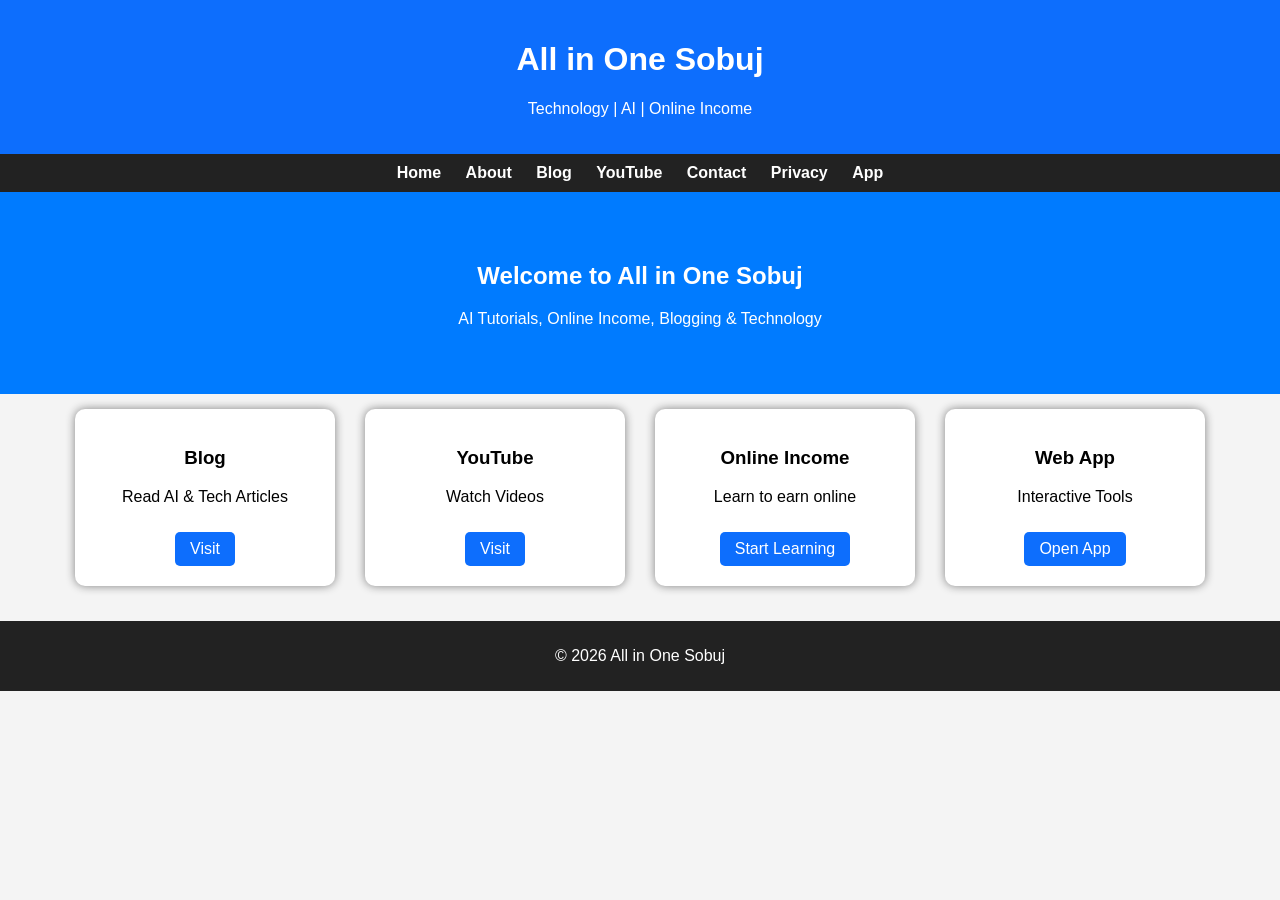
<file: index.html>
<!DOCTYPE html>
<html>
<head>
<meta charset="UTF-8">
<title>All in One Sobuj</title>

<!-- SEO -->
<meta name="description" content="Learn AI, Blogging, Technology and Online Income">
<meta name="keywords" content="AI, Blogging, Online Income, Technology">
<meta name="author" content="Sultan Mahamud">

<link rel="stylesheet" href="style.css">

<!-- AdSense (Replace ca-pub-XXXX) -->
<script async src="https://pagead2.googlesyndication.com/pagead/js/adsbygoogle.js?client=ca-pub-XXXX"
     crossorigin="anonymous"></script>

</head>

<body>

<header>
<h1>All in One Sobuj</h1>
<p>Technology | AI | Online Income</p>
</header>

<nav>
<a href="index.html">Home</a>
<a href="about.html">About</a>
<a href="blog.html">Blog</a>
<a href="youtube.html">YouTube</a>
<a href="contact.html">Contact</a>
<a href="privacy.html">Privacy</a>
<a href="app/app.html">App</a>
</nav>

<div class="hero">
<h2>Welcome to All in One Sobuj</h2>
<p>AI Tutorials, Online Income, Blogging & Technology</p>
</div>

<div class="container">

<div class="card">
<h3>Blog</h3>
<p>Read AI & Tech Articles</p>
<a href="blog.html">Visit</a>
</div>

<div class="card">
<h3>YouTube</h3>
<p>Watch Videos</p>
<a href="youtube.html">Visit</a>
</div>

<div class="card">
<h3>Online Income</h3>
<p>Learn to earn online</p>
<a href="post1.html">Start Learning</a>
</div>

<div class="card">
<h3>Web App</h3>
<p>Interactive Tools</p>
<a href="app/app.html">Open App</a>
</div>

</div>

<footer>
<p>© 2026 All in One Sobuj</p>
</footer>

</body>
</html>
</file>
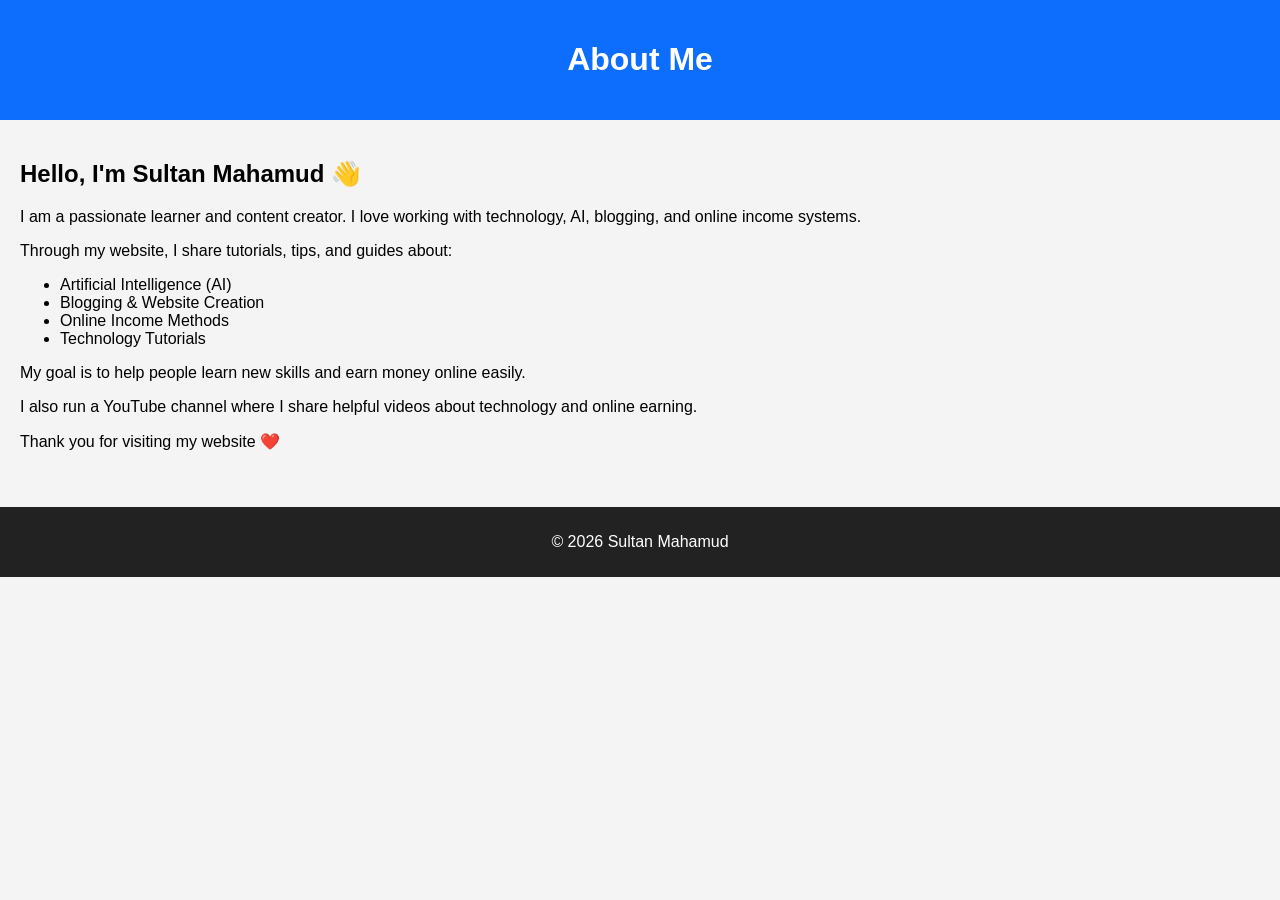
<file: about.html>
<!DOCTYPE html>
<html>
<head>
<meta charset="UTF-8">
<title>About - Sultan Mahamud</title>
<link rel="stylesheet" href="style.css">
</head>

<body>

<header>
<h1>About Me</h1>
</header>

<section style="padding:20px">

<h2>Hello, I'm Sultan Mahamud 👋</h2>

<p>
I am a passionate learner and content creator. I love working with technology, 
AI, blogging, and online income systems.
</p>

<p>
Through my website, I share tutorials, tips, and guides about:
</p>

<ul>
<li>Artificial Intelligence (AI)</li>
<li>Blogging & Website Creation</li>
<li>Online Income Methods</li>
<li>Technology Tutorials</li>
</ul>

<p>
My goal is to help people learn new skills and earn money online easily.
</p>

<p>
I also run a YouTube channel where I share helpful videos about technology 
and online earning.
</p>

<p>
Thank you for visiting my website ❤️
</p>

</section>

<footer style="text-align:center;padding:10px">
<p>© 2026 Sultan Mahamud</p>
</footer>

</body>
</html>
</file>
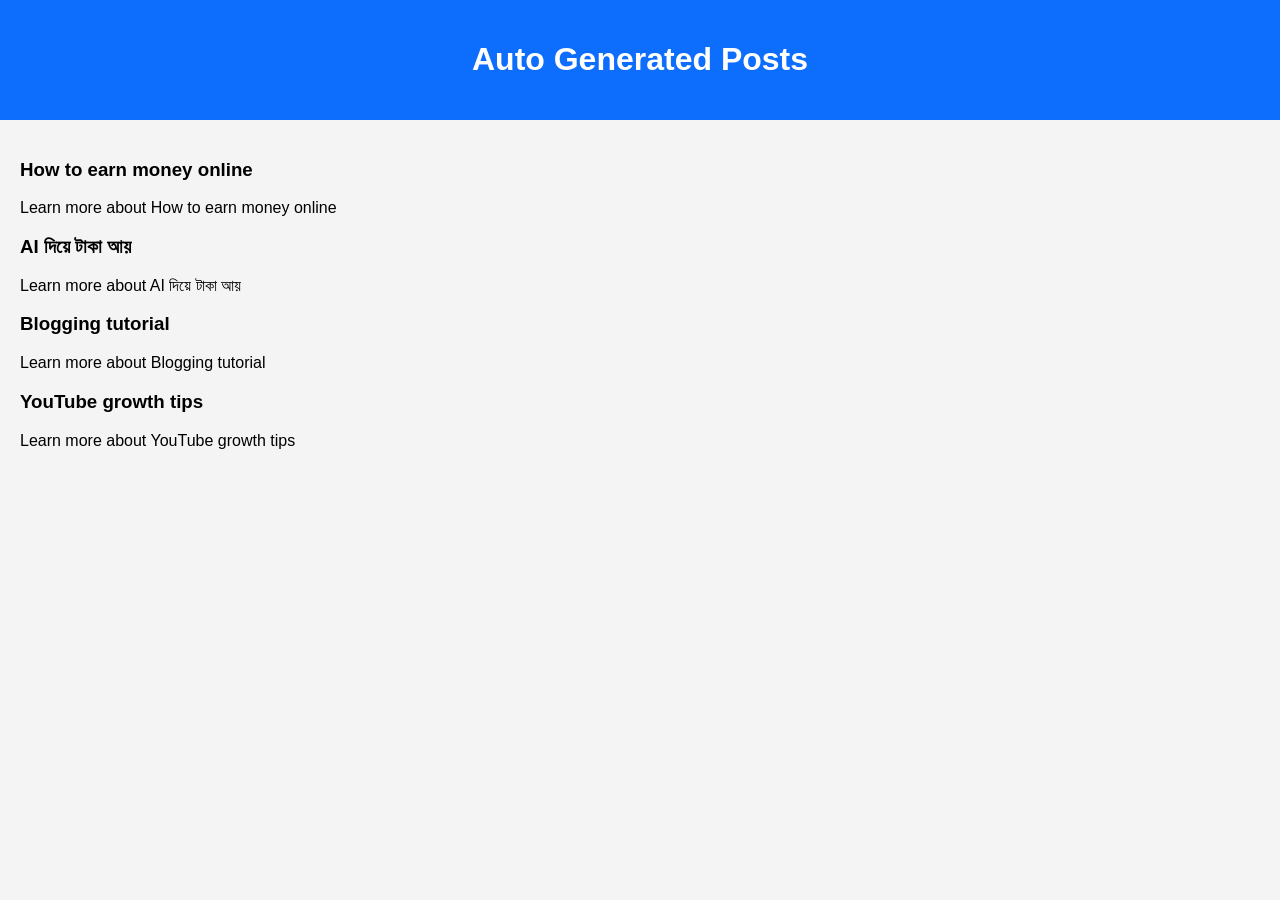
<file: auto-posts.html>
<!DOCTYPE html>
<html>
<head>
<meta charset="UTF-8">
<title>Auto Posts</title>
<link rel="stylesheet" href="style.css">
</head>

<body>

<header>
<h1>Auto Generated Posts</h1>
</header>

<section id="posts" style="padding:20px"></section>

<script>

const posts = [
  "How to earn money online",
  "AI দিয়ে টাকা আয়",
  "Blogging tutorial",
  "YouTube growth tips"
];

let container = document.getElementById("posts");

posts.forEach(post => {
  let div = document.createElement("div");
  div.innerHTML = "<h3>" + post + "</h3><p>Learn more about " + post + "</p>";
  container.appendChild(div);
});

</script>

</body>
</html>
</file>
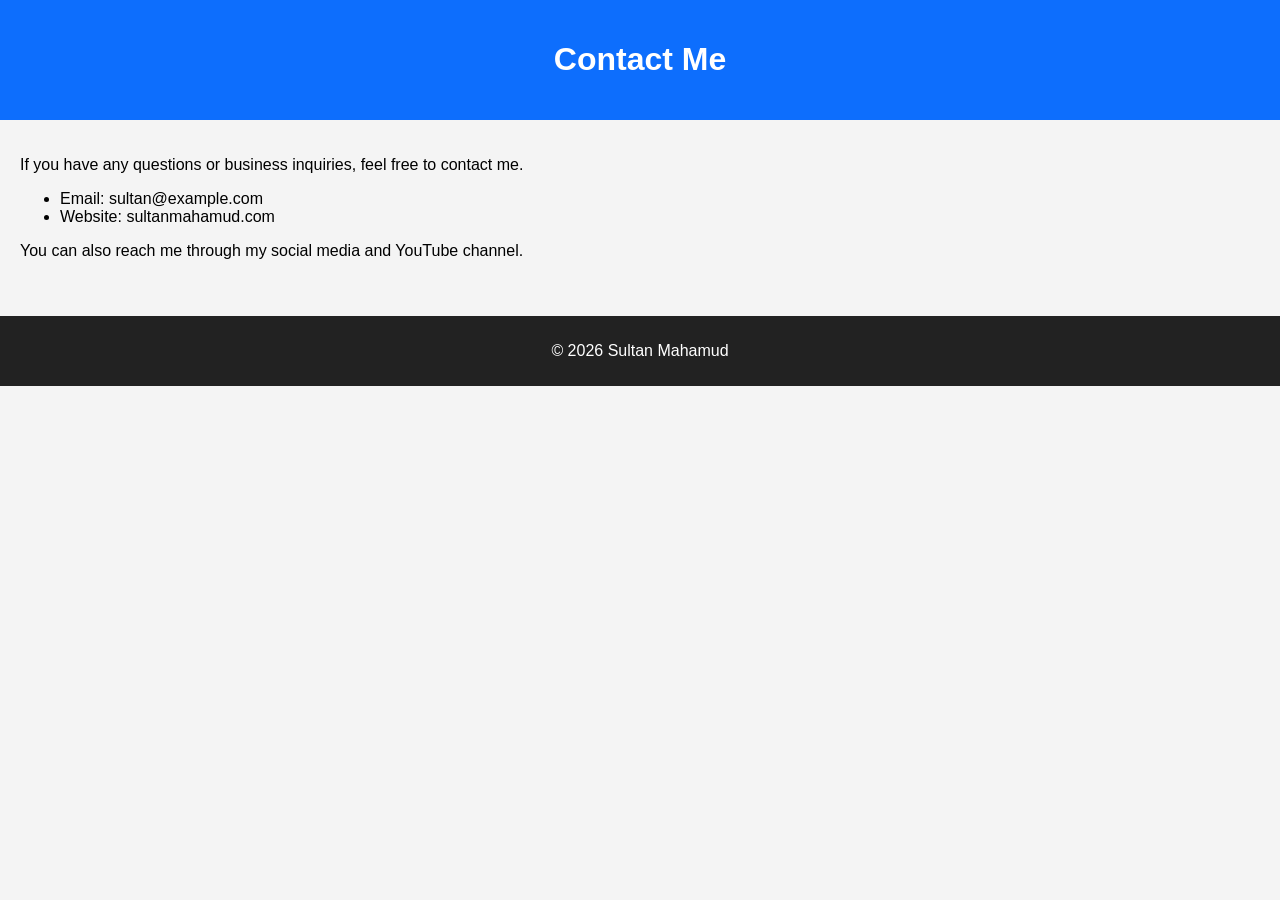
<file: contact.html>
<!DOCTYPE html>
<html>
<head>
<meta charset="UTF-8">
<title>Contact - Sultan Mahamud</title>
<link rel="stylesheet" href="style.css">
</head>

<body>

<header>
<h1>Contact Me</h1>
</header>

<section style="padding:20px">

<p>If you have any questions or business inquiries, feel free to contact me.</p>

<ul>
<li>Email: sultan@example.com</li>
<li>Website: sultanmahamud.com</li>
</ul>

<p>You can also reach me through my social media and YouTube channel.</p>

</section>

<footer style="text-align:center">
<p>© 2026 Sultan Mahamud</p>
</footer>

</body>
</html>
</file>
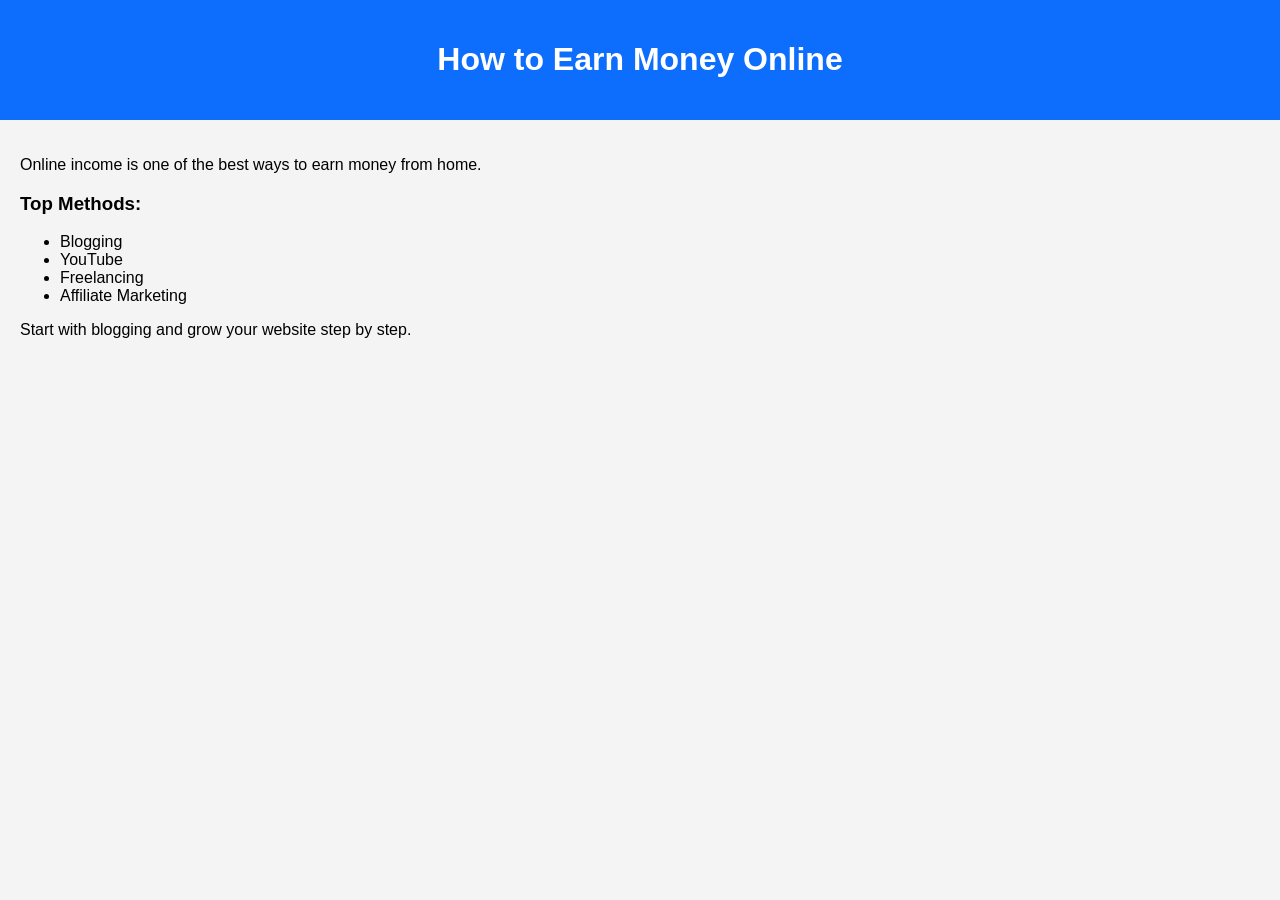
<file: post1.html>
<!DOCTYPE html>
<html>
<head>
<meta charset="UTF-8">
<title>How to Earn Money Online</title>
<link rel="stylesheet" href="style.css">
</head>

<body>

<header>
<h1>How to Earn Money Online</h1>
</header>

<section style="padding:20px">

<p>
Online income is one of the best ways to earn money from home.
</p>

<h3>Top Methods:</h3>

<ul>
<li>Blogging</li>
<li>YouTube</li>
<li>Freelancing</li>
<li>Affiliate Marketing</li>
</ul>

<p>
Start with blogging and grow your website step by step.
</p>

</section>

</body>
</html>
</file>
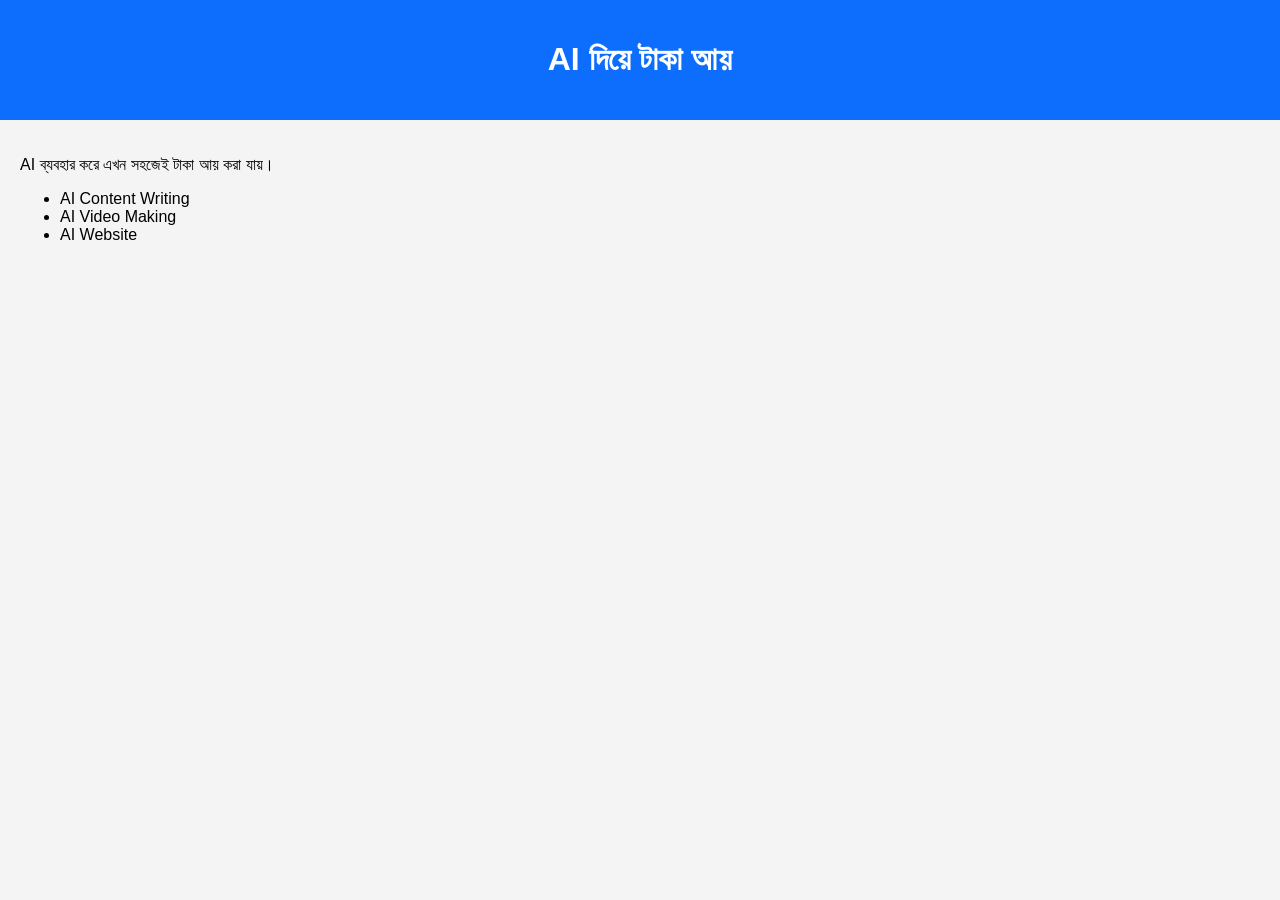
<file: post2.html>
<!DOCTYPE html>
<html>
<head>
<meta charset="UTF-8">
<title>AI দিয়ে টাকা আয়</title>
<link rel="stylesheet" href="style.css">
</head>

<body>

<header>
<h1>AI দিয়ে টাকা আয়</h1>
</header>

<section style="padding:20px">

<p>
AI ব্যবহার করে এখন সহজেই টাকা আয় করা যায়।
</p>

<ul>
<li>AI Content Writing</li>
<li>AI Video Making</li>
<li>AI Website</li>
</ul>

</section>

</body>
</html>
</file>
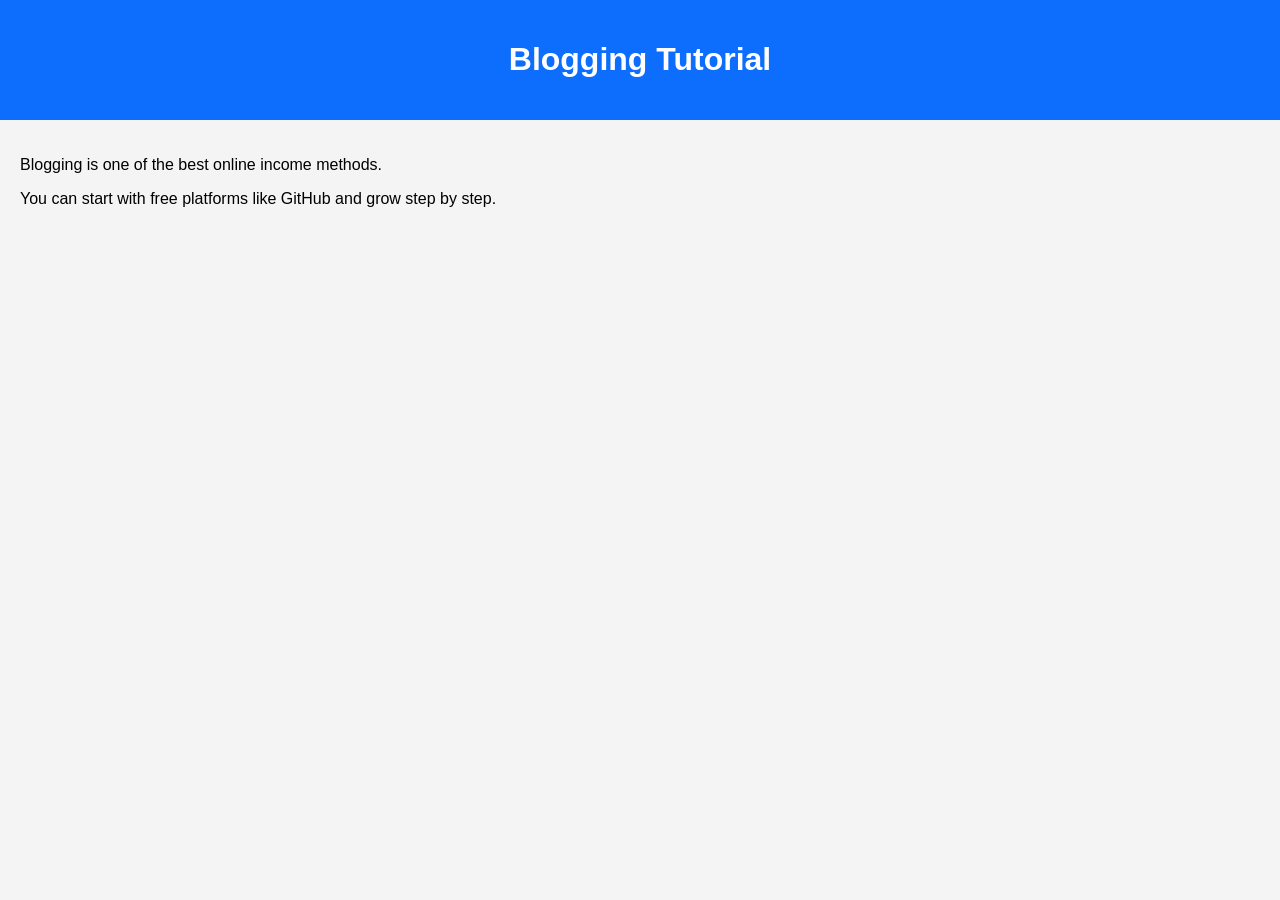
<file: post3.html>
<!DOCTYPE html>
<html>
<head>
<meta charset="UTF-8">
<title>Blogging Tutorial</title>
<link rel="stylesheet" href="style.css">
</head>

<body>

<header>
<h1>Blogging Tutorial</h1>
</header>

<section style="padding:20px">

<p>
Blogging is one of the best online income methods.
</p>

<p>
You can start with free platforms like GitHub and grow step by step.
</p>

</section>

</body>
</html>
</file>
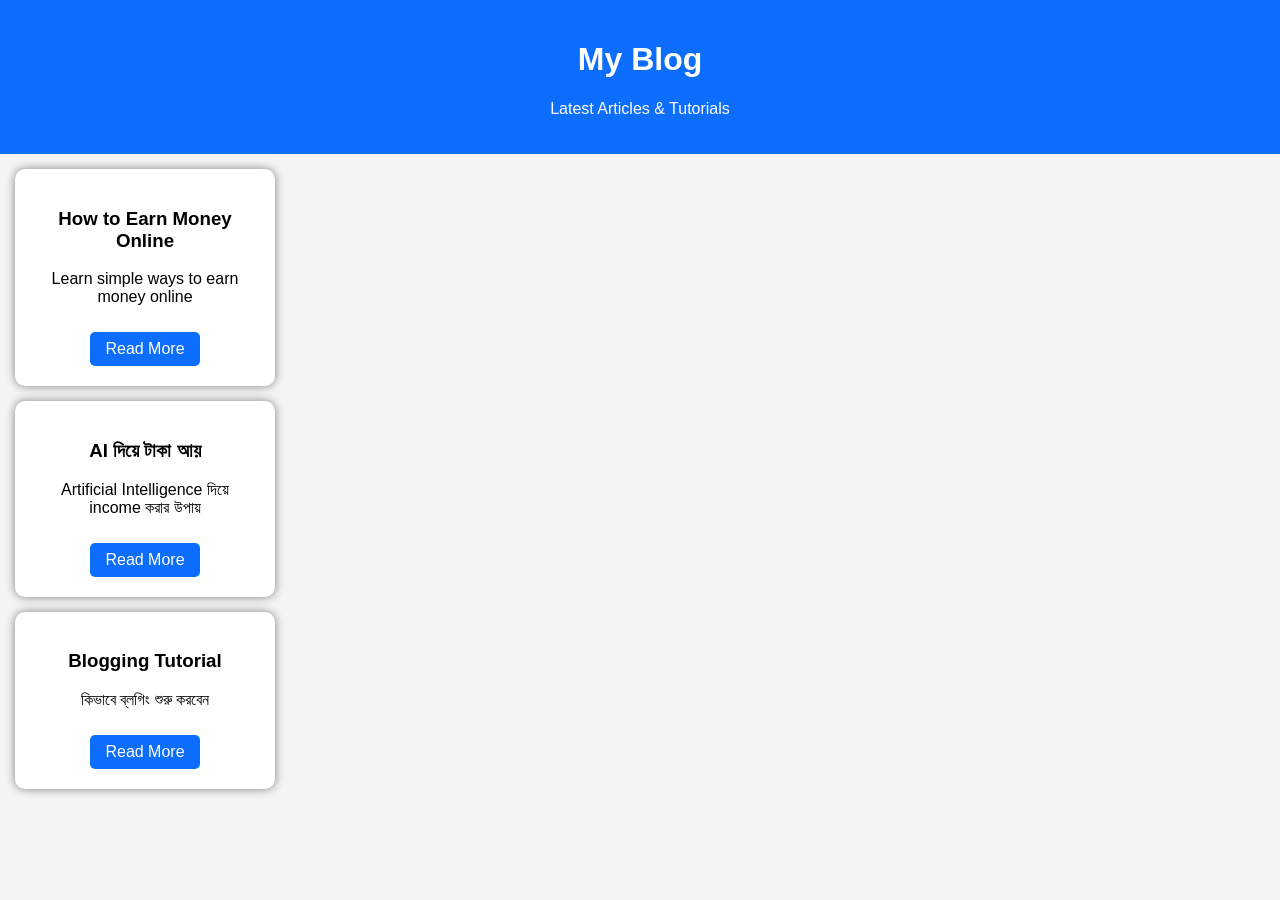
<file: post4.html>
<!DOCTYPE html>
<html>
<head>
<meta charset="UTF-8">
<title>Blog - Sultan Mahamud</title>
<link rel="stylesheet" href="style.css">
</head>

<body>

<header>
<h1>My Blog</h1>
<p>Latest Articles & Tutorials</p>
</header>

<section class="cards">

<div class="card">
<h3>How to Earn Money Online</h3>
<p>Learn simple ways to earn money online</p>
<a href="post1.html">Read More</a>
</div>

<div class="card">
<h3>AI দিয়ে টাকা আয়</h3>
<p>Artificial Intelligence দিয়ে income করার উপায়</p>
<a href="post2.html">Read More</a>
</div>

<div class="card">
<h3>Blogging Tutorial</h3>
<p>কিভাবে ব্লগিং শুরু করবেন</p>
<a href="post3.html">Read More</a>
</div>

</section>

</body>
</html>
</file>
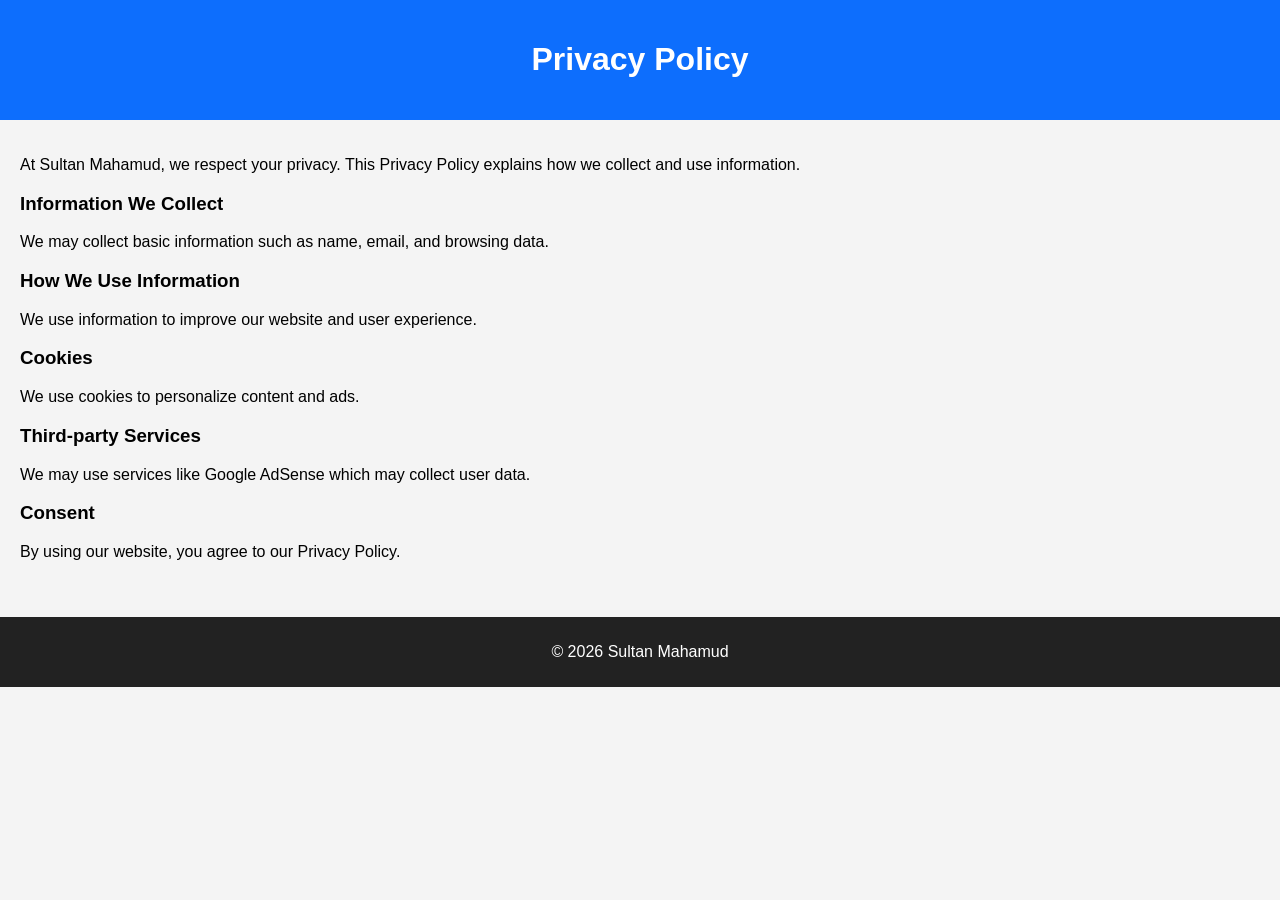
<file: privacy.html>
<!DOCTYPE html>
<html>
<head>
<meta charset="UTF-8">
<title>Privacy Policy</title>
<link rel="stylesheet" href="style.css">
</head>

<body>

<header>
<h1>Privacy Policy</h1>
</header>

<section style="padding:20px">

<p>
At Sultan Mahamud, we respect your privacy. This Privacy Policy explains how we collect and use information.
</p>

<h3>Information We Collect</h3>
<p>We may collect basic information such as name, email, and browsing data.</p>

<h3>How We Use Information</h3>
<p>We use information to improve our website and user experience.</p>

<h3>Cookies</h3>
<p>We use cookies to personalize content and ads.</p>

<h3>Third-party Services</h3>
<p>We may use services like Google AdSense which may collect user data.</p>

<h3>Consent</h3>
<p>By using our website, you agree to our Privacy Policy.</p>

</section>

<footer style="text-align:center">
<p>© 2026 Sultan Mahamud</p>
</footer>

</body>
</html>
</file>
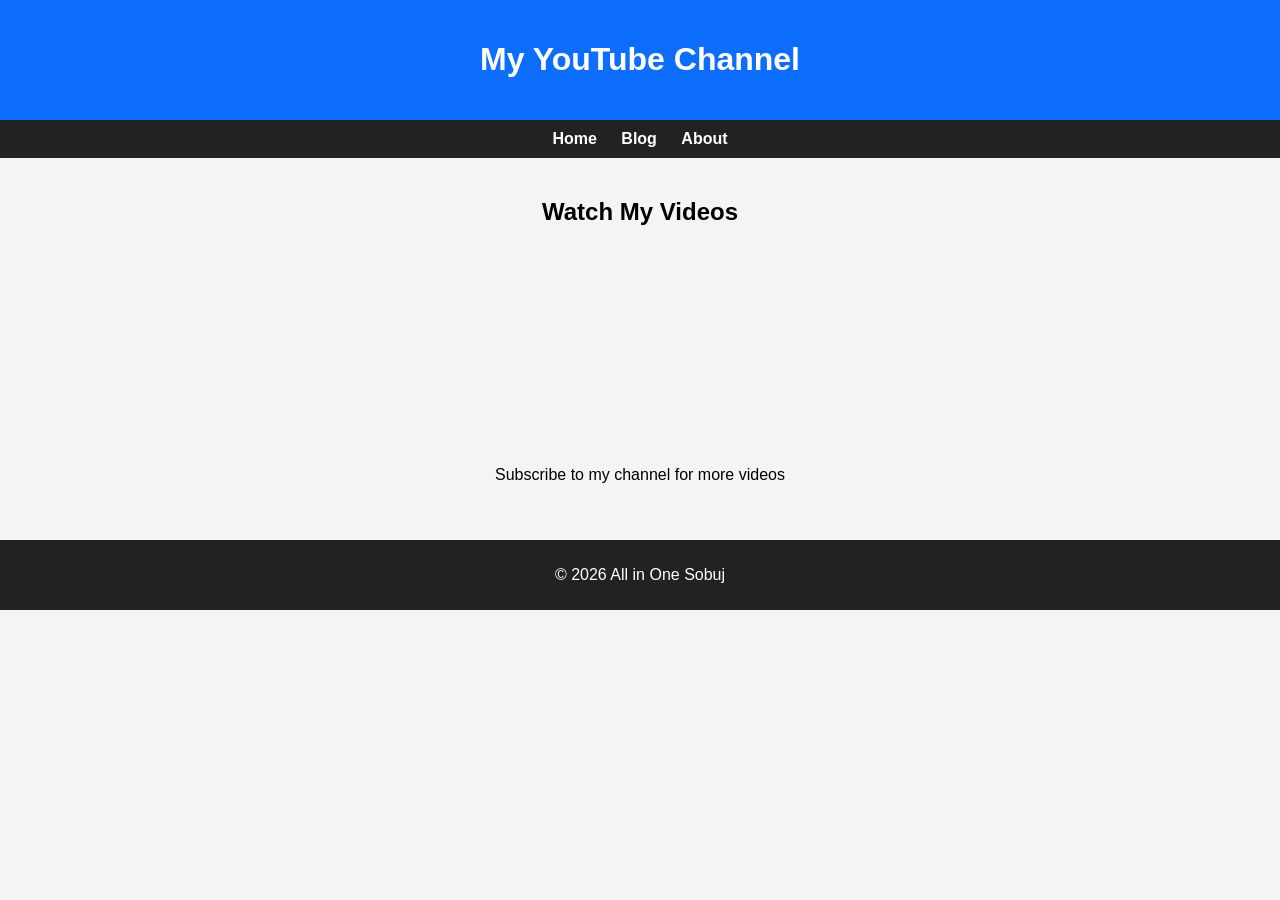
<file: youtube.html>
<!DOCTYPE html>
<html>
<head>
<meta charset="UTF-8">
<title>YouTube - All in One Sobuj</title>
<link rel="stylesheet" href="style.css">
</head>

<body>

<header>
<h1>My YouTube Channel</h1>
</header>

<nav>
<a href="index.html">Home</a>
<a href="blog.html">Blog</a>
<a href="about.html">About</a>
</nav>

<section style="text-align:center; padding:20px">

<h2>Watch My Videos</h2>

<iframe width="300" height="200"
src="http://www.youtube.com/@allinonesobuj"
frameborder="0" allowfullscreen>
</iframe>

<p>Subscribe to my channel for more videos</p>

</section>

<footer>
<p>© 2026 All in One Sobuj</p>
</footer>

</body>
</html>
</file>
<file: style.css>
body {
  margin:0;
  font-family: Arial;
  background:#f4f4f4;
}

header {
  background:#0d6efd;
  color:white;
  text-align:center;
  padding:20px;
}

nav {
  background:#222;
  padding:10px;
  text-align:center;
}

nav a {
  color:white;
  margin:10px;
  text-decoration:none;
  font-weight:bold;
}

nav a:hover {
  color:yellow;
}

.hero {
  background:#007bff;
  color:white;
  text-align:center;
  padding:50px;
}

.container {
  display:flex;
  flex-wrap:wrap;
  justify-content:center;
}

.card {
  background:white;
  width:220px;
  margin:15px;
  padding:20px;
  border-radius:10px;
  text-align:center;
  box-shadow:0 0 10px gray;
}

.card a {
  display:inline-block;
  margin-top:10px;
  padding:8px 15px;
  background:#0d6efd;
  color:white;
  text-decoration:none;
  border-radius:5px;
}

.card a:hover {
  background:#0056b3;
}

footer {
  background:#222;
  color:white;
  text-align:center;
  padding:10px;
  margin-top:20px;
}
</file>
